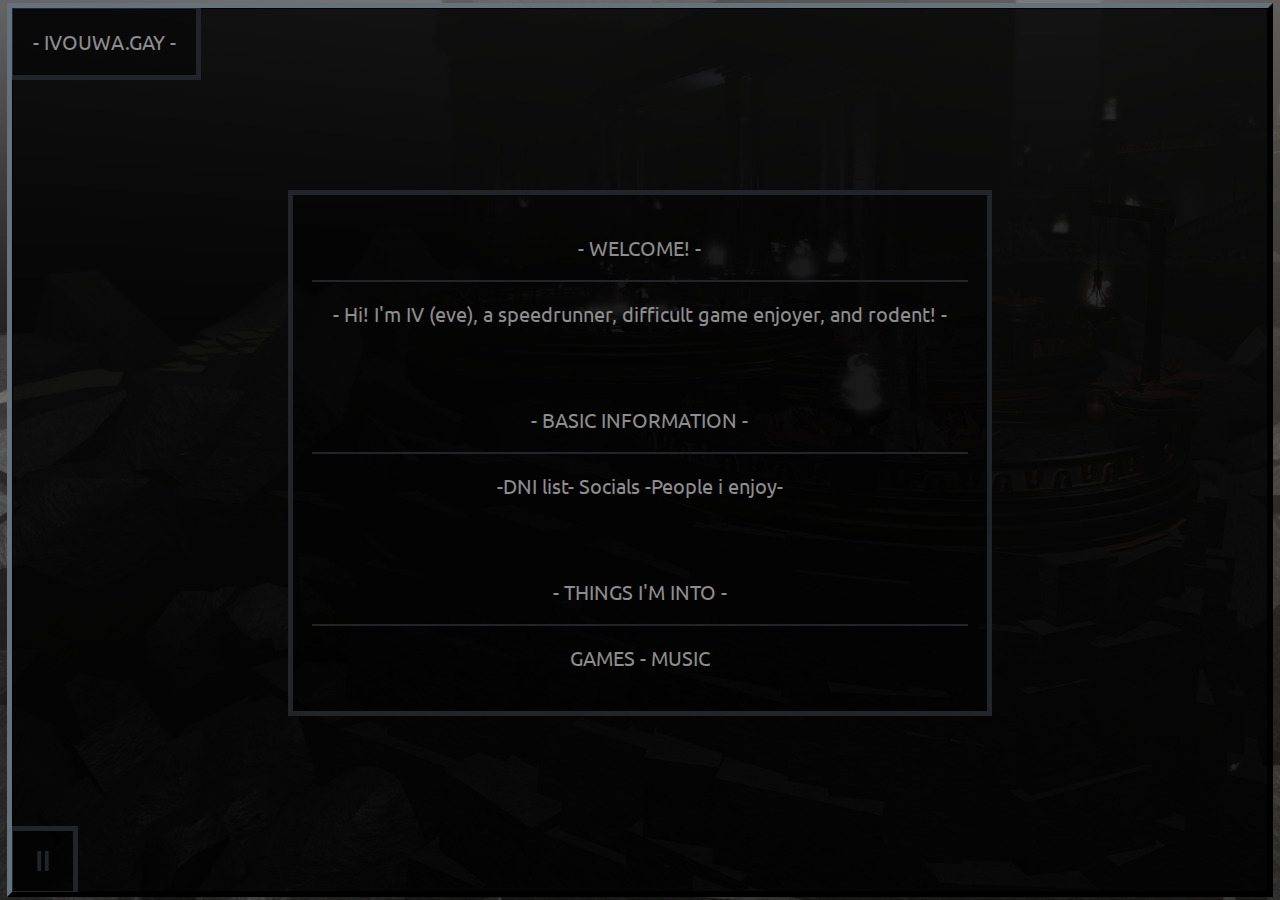
<file: index.html>
<!DOCTYPE html>

<html>
<header class="border">

<title HII!!!!!!!!!></title>
<head>

    <link rel="stylesheet" href="assets/stylegeneral.css">
    <meta property="og:image" content="https://ivouwa.gay/assets/images/background.png"></meta>
</head>

<body>


<header class="nomargin">
-  IVOUWA.GAY  -
</header>






<header class="center">
<header class="boxdesign">

    <div>- WELCOME! -</div>
        <div class="subdiv"></div>
    <div>- Hi! I'm IV (eve), a speedrunner, difficult game enjoyer, and rodent! -</div>

    <div></div>

    <div>- BASIC INFORMATION -</div>
        <div class="subdiv"></div>
    <div>
    
      -<a href="./dni/index.html">DNI list</a>-
      <a href="./socials/index.html">Socials</a>  
      -<a href="./favs/index.html">People i enjoy</a>-    

    </div>

    <div></div>

    <div>- THINGS I'M INTO -</div>
        <div class="subdiv"></div>
    <div>
        <a href="./favgames/index.html">GAMES</a> -
        <a href="https://bandcamp.com/ivouwa"> MUSIC</a>




    </div>
</header>
</header>










<header class="nomargin" class="music" id="playpause" >
<img src="./assets/images/pp.png" style="height: 20px;">
<audio id="audio">
  <source src="./assets/charcus.mp3" type="audio/mpeg">
</audio>
<script>
document.getElementById("playpause").onclick = function() {
    var audio = document.getElementById("audio");
    audio.volume = 0.15;
    if (audio.paused) audio.play();
    else audio.pause();
}
</script>
</header>



</body>



</header>
</html>
</file>
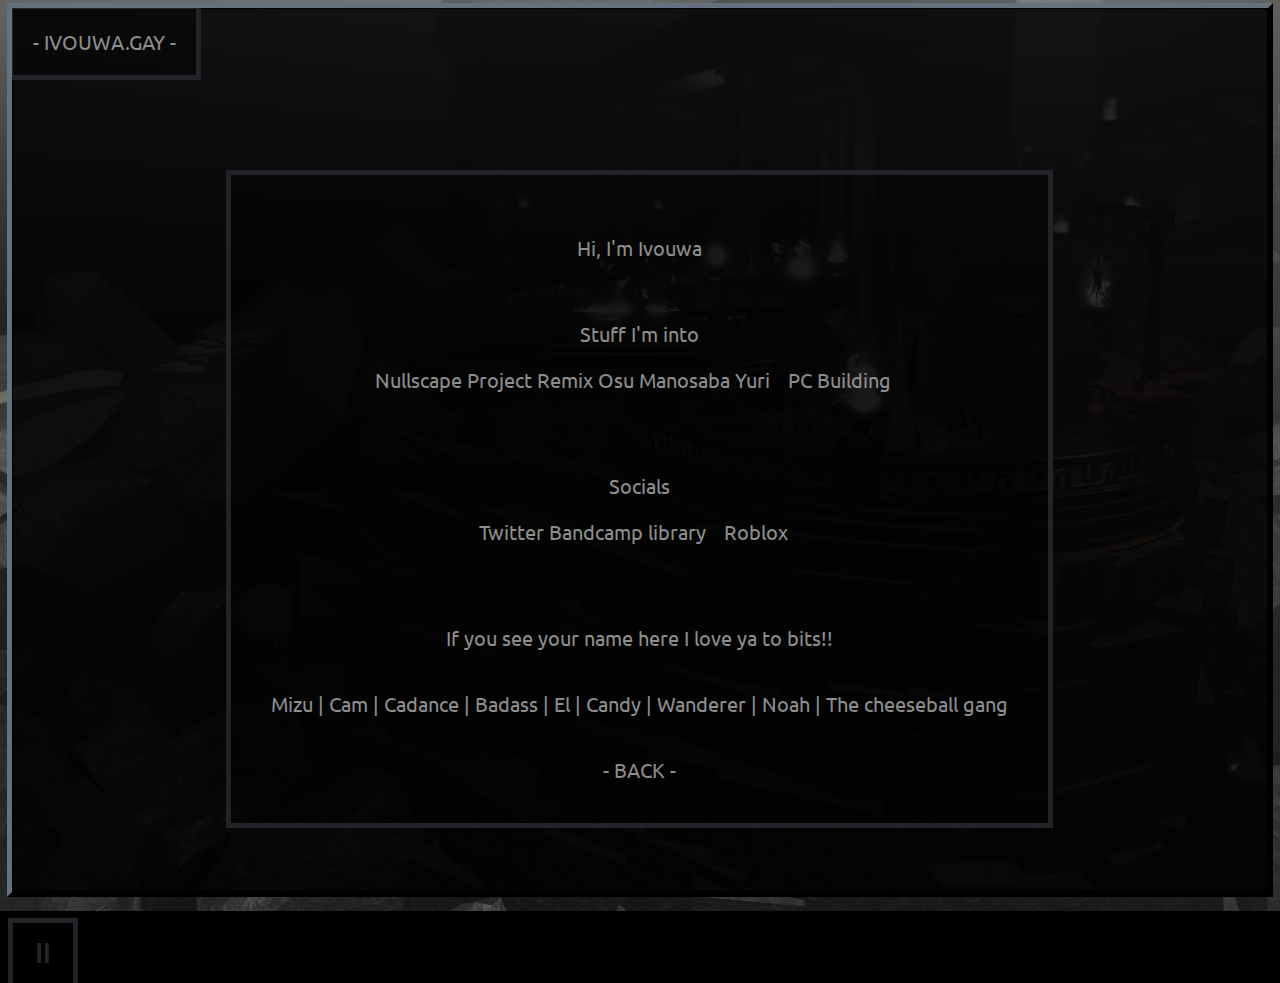
<file: aboutme/index.html>
<!DOCTYPE html>

<html>
<header class="border">

<title HII!!!!!!!!!></title>
<head>

    <link rel="stylesheet" href="../assets/stylegeneral.css">

</head>

<body>


<header class="nomargin">
-  IVOUWA.GAY  -
</header>





<!-- <img class="flagscaling" src="../assets/images/transflag.png">-->
<header class="center">

<header class="boxdesign">

<div class="center">

    <div>Hi, I'm Ivouwa</div>


</div> 

<div class="descriptortext">Stuff I'm into</div>

<a class="rightborder" target="_blank" rel="noopener noreferrer" href="https://www.roblox.com/games/129279692364812/Nullscape">Nullscape</a>
<a class="rightborder" target="_blank" rel="noopener noreferrer" href="https://www.roblox.com/games/15073271237/Project-Remix">Project Remix</a>
<a class="rightborder" target="_blank" rel="noopener noreferrer" href="https://osu.ppy.sh/users/33444844">Osu</a>
<a class="rightborder" target="_blank" rel="noopener noreferrer" href="https://store.steampowered.com/app/3101040/Magical_Girl_Witch_Trials/">Manosaba</a>
<a class="rightborder" target="_blank" rel="noopener noreferrer" href="https://x.com/igoontoyurii">Yuri</a>
<a target="_blank" rel="noopener noreferrer" href="https://pcpartpicker.com/list/ChcV7w"style="padding: 13px;">PC Building</a>

<div></div>

<div>
    
    <div class="descriptortext">Socials</div>
    <a class="rightborder" href="https://x.com/ivouwa_" target="_blank" rel="noopener noreferrer">Twitter</a>
    <a class="rightborder" href="https://bandcamp.com/ivouwa" target="_blank" rel="noopener noreferrer">Bandcamp library</a>
    <a style="padding: 13px;" href="https://www.roblox.com/users/300000775/profile#!#about" target="_blank" rel="noopener noreferrer"> Roblox</a>

</div>
<div></div>
<div class="descriptortext">If you see your name here I love ya to bits!!</div>
<div class="descriptortext"> Mizu | Cam | Cadance | Badass | El | Candy | Wanderer | Noah | The cheeseball gang</div>


<div>
    <a href="../index.html">- BACK -</a>
</div>
</header>
</header>
 








<header class="nomargin" class="music" id="playpause" >
<img src="../assets/images/pp.png" style="height: 20px;">
<audio id="audio">
  <source src="../assets/charcus.mp3" type="audio/mpeg">
</audio>
<script src="../assets/playpause.js"> </script>
</header>



</body>



</header>
</html>
</file>
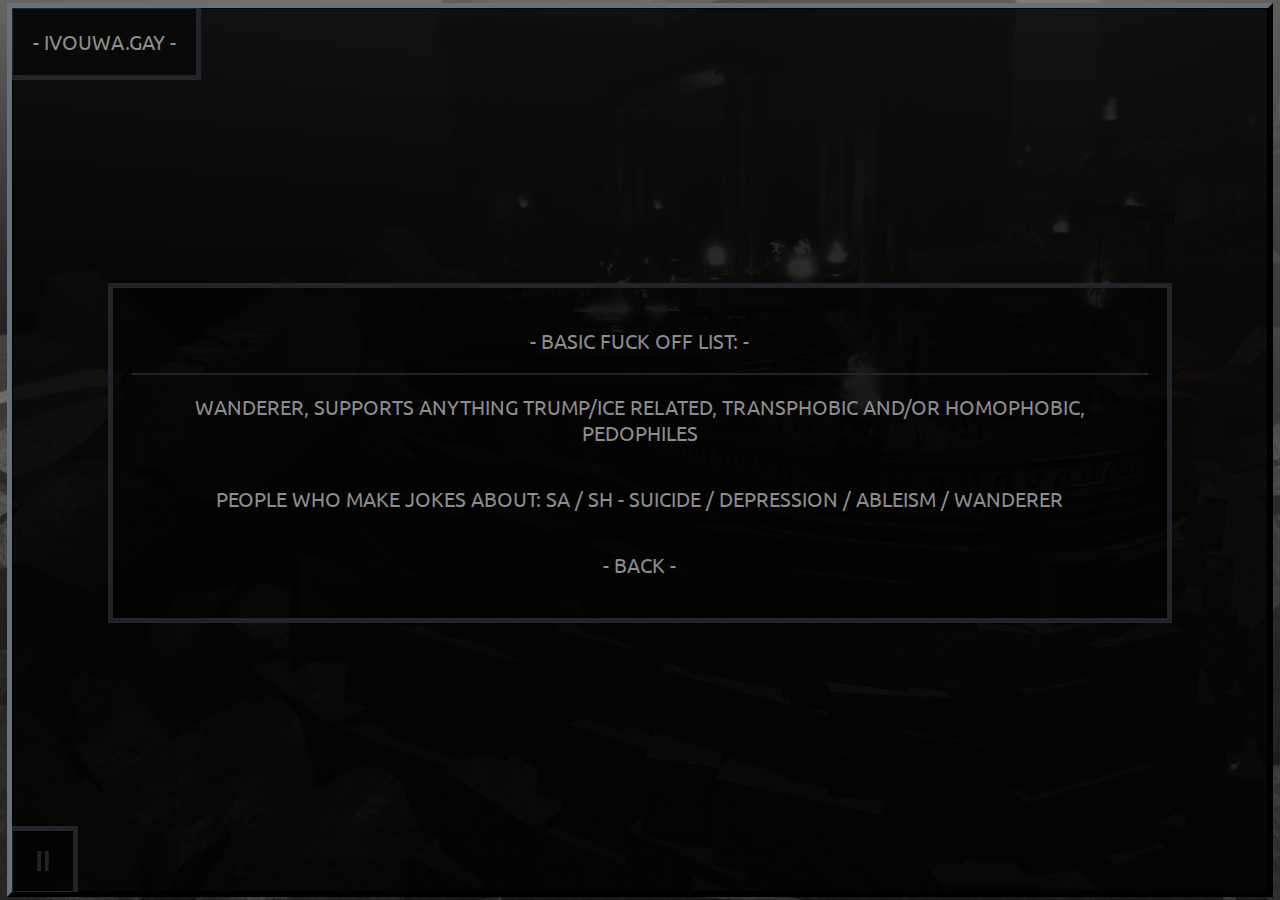
<file: dni/index.html>
<!DOCTYPE html>

<html>
<header class="border">

<title HII!!!!!!!!!></title>
<head>

    <link rel="stylesheet" href="../assets/stylegeneral.css">

</head>

<body>


<header class="nomargin">
-  IVOUWA.GAY  -
</header>







<header class="center">

<header class="boxdesign">
<div>- BASIC FUCK OFF LIST: -</div>
<div class="subdiv"></div>
<div>WANDERER, SUPPORTS ANYTHING TRUMP/ICE RELATED, TRANSPHOBIC AND/OR HOMOPHOBIC, PEDOPHILES</div>
<div>PEOPLE WHO MAKE JOKES ABOUT: SA / SH - SUICIDE / DEPRESSION / ABLEISM / WANDERER</div>
<div>
    <a href="../index.html">- BACK -</a>
</div>
</header>
</header>
 









<header class="nomargin" class="music" id="playpause" >
<img src="../assets/images/pp.png" style="height: 20px;">
<audio id="audio">
  <source src="../assets/charcus.mp3" type="audio/mpeg">
</audio>
<script>
document.getElementById("playpause").onclick = function() {
    var audio = document.getElementById("audio");
    audio.volume = 0.15;
    if (audio.paused) audio.play();
    else audio.pause();
}
</script>
</header>


</body>



</header>
</html>
</file>
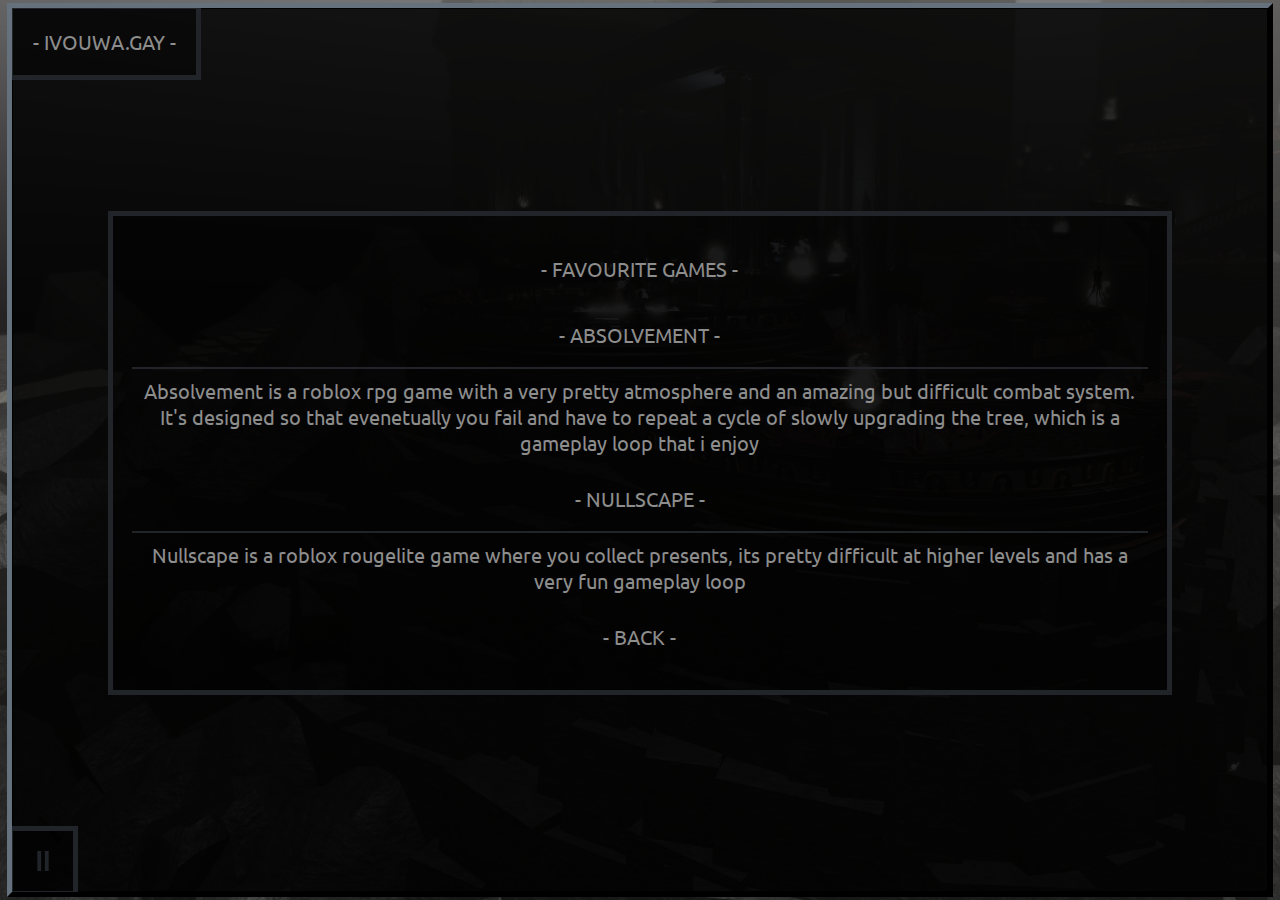
<file: favgames/index.html>
<!DOCTYPE html>

<html>
<header class="border">

<title HII!!!!!!!!!></title>
<head>

    <link rel="stylesheet" href="../assets/stylegeneral.css">

</head>

<body>


<header class="nomargin">
-  IVOUWA.GAY  -
</header>







<header class="center">
<header class="boxdesign">

    <div>- FAVOURITE GAMES -</div>

    <div>- ABSOLVEMENT -</div>
        <div class="subdiv"></div>
    <div style="padding: 10px;">Absolvement is a roblox rpg game with a very pretty atmosphere and an amazing but difficult combat system. It's designed so that evenetually you fail and have to repeat a cycle of slowly upgrading the tree, which is a gameplay loop that i enjoy</div>

    
    <div>- NULLSCAPE -</div>
        <div class="subdiv"></div>
    <div style="padding: 10px;">Nullscape is a roblox rougelite game where you collect presents, its pretty difficult at higher levels and has a very fun gameplay loop </div>



    <div>
        <a href="../index.html">- BACK -</a>
    </div>


</header>
</header>
 









<header class="nomargin" class="music" id="playpause" >
<img src="../assets/images/pp.png" style="height: 20px;">
<audio id="audio">
  <source src="../assets/charcus.mp3" type="audio/mpeg">
</audio>
<script src="../assets/playpause.js"> </script>
</header>




</body>



</header>
</html>
</file>
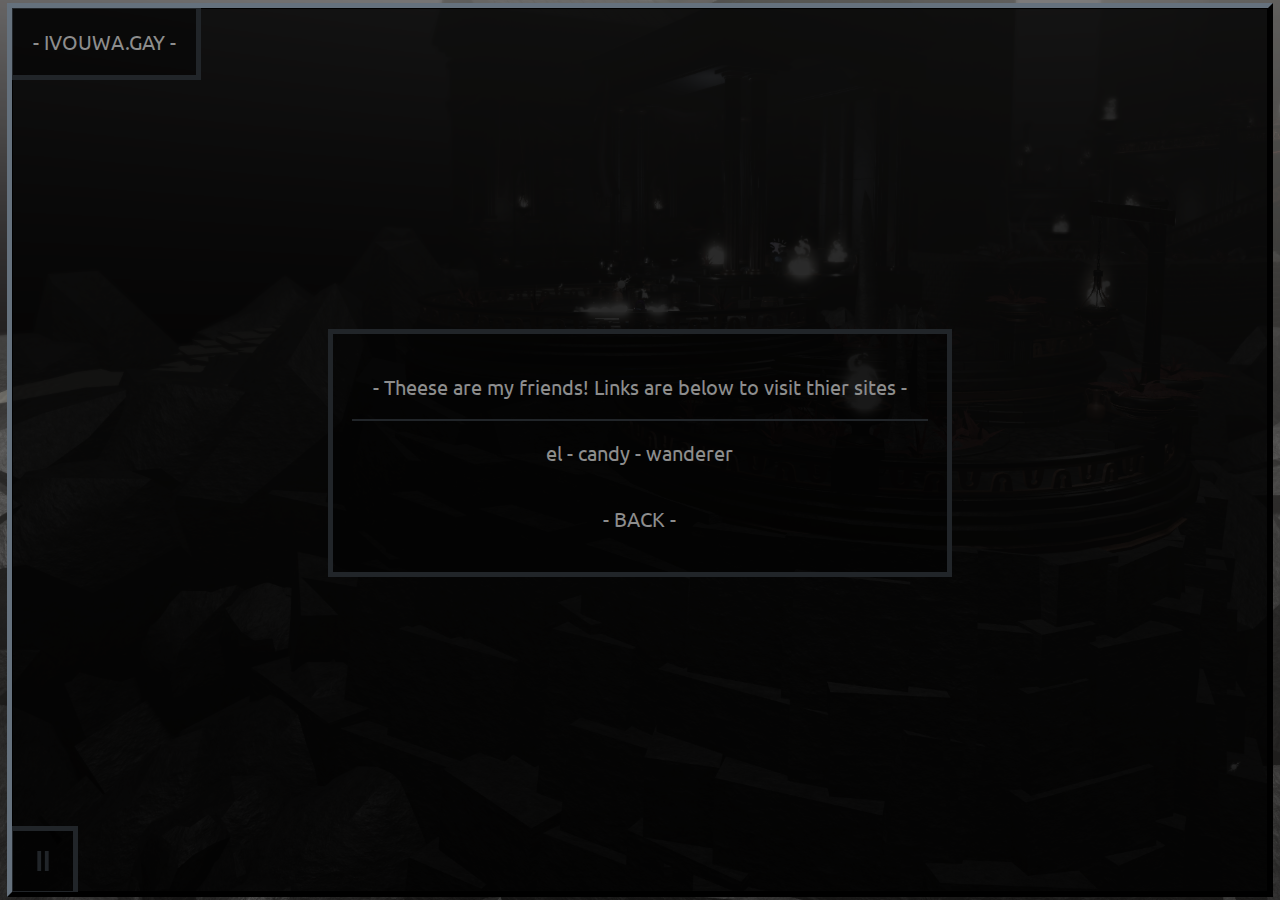
<file: favppl/index.html>
<!DOCTYPE html>

<html>
<header class="border">

<title HII!!!!!!!!!></title>
<head>

    <link rel="stylesheet" href="../assets/stylegeneral.css">

</head>

<body>


<header class="nomargin">
-  IVOUWA.GAY  -
</header>







<header class="center">

<header class="boxdesign">
<div>- Theese are my friends! Links are below to visit thier sites -</div>
<div class="subdiv"></div>
<div>
    
    <a href="https://ellyix.carrd.co/" target="_blank" rel="noopener noreferrer"> el </a> -
    <a href="https://spacehey.com/profile?id=2151260" target="_blank" rel="noopener noreferrer"> candy </a> -
    <a href="https://spacehey.com/profile?id=4023891x" target="_blank" rel="noopener noreferrer"> wanderer </a>
    
</div>

<div>
    <a href="../">- BACK -</a>
</div>
</header>
</header>
 









<header class="nomargin" class="music" id="playpause" >
<img src="../assets/images/pp.png" style="height: 20px;">
<audio id="audio">
  <source src="../assets/charcus.mp3" type="audio/mpeg">
</audio>
<script src="../assets/playpause.js"> </script>
</header>



</body>



</header>
</html>
</file>
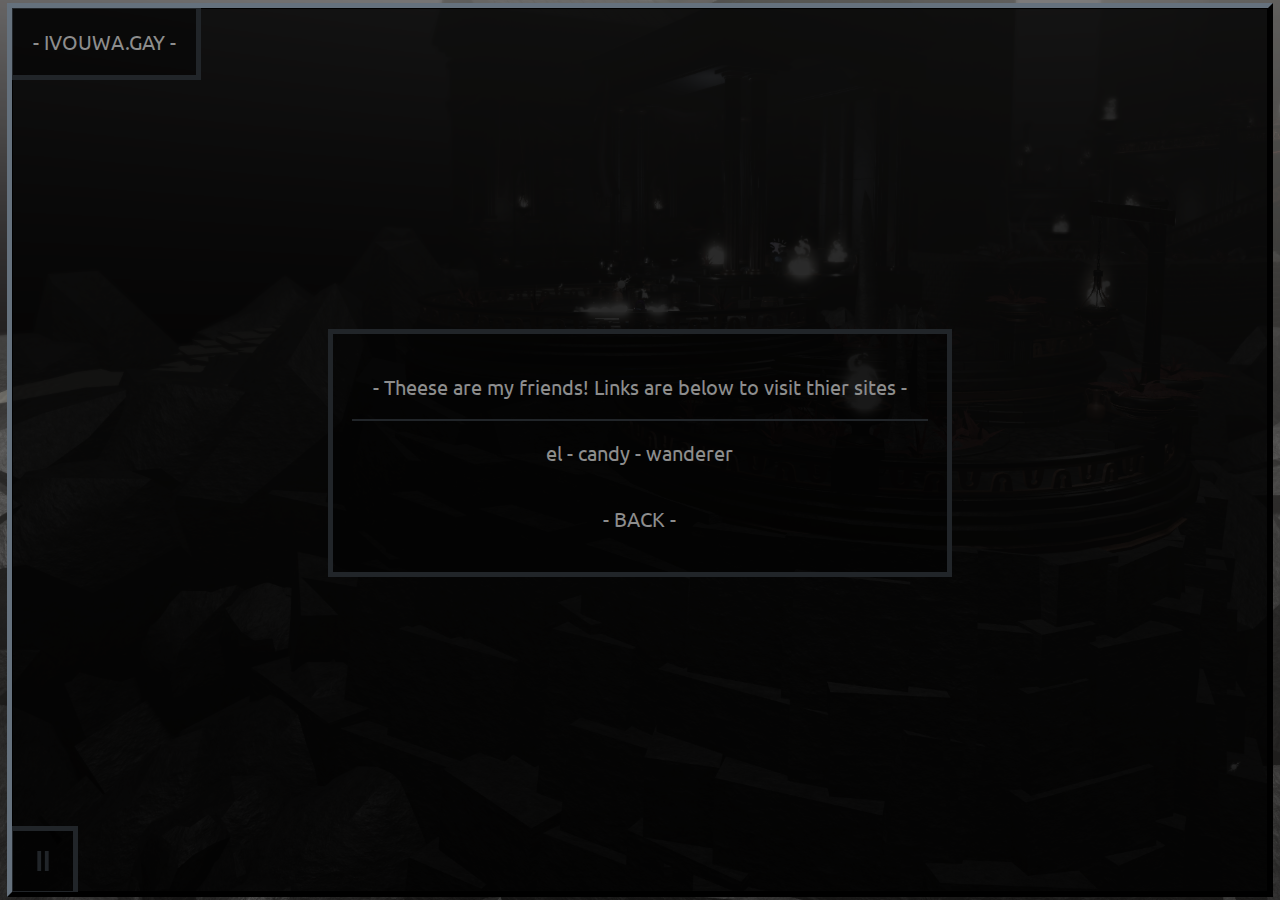
<file: favs/index.html>
<!DOCTYPE html>

<html>
<header class="border">

<title HII!!!!!!!!!></title>
<head>

    <link rel="stylesheet" href="../assets/stylegeneral.css">

</head>

<body>


<header class="nomargin">
-  IVOUWA.GAY  -
</header>







<header class="center">

<header class="boxdesign">
<div>- Theese are my friends! Links are below to visit thier sites -</div>
<div class="subdiv"></div>
<div>
    
    <a href="https://ellssyi.carrd.co/" target="_blank" rel="noopener noreferrer"> el </a> -
    <a href="https://spacehey.com/profile?id=2151260" target="_blank" rel="noopener noreferrer"> candy </a> -
    <a href="https://spacehey.com/profile?id=4023891x" target="_blank" rel="noopener noreferrer"> wanderer </a>
    
</div>

<div>
    <a href="../index.html">- BACK -</a>
</div>
</header>
</header>
 









<header class="nomargin" class="music" id="playpause" >
<img src="../assets/images/pp.png" style="height: 20px;">
<audio id="audio">
  <source src="../assets/charcus.mp3" type="audio/mpeg">
</audio>
<script>
document.getElementById("playpause").onclick = function() {
    var audio = document.getElementById("audio");
    audio.volume = 0.15;
    if (audio.paused) audio.play();
    else audio.pause();
}
</script>
</header>



</body>



</header>
</html>
</file>
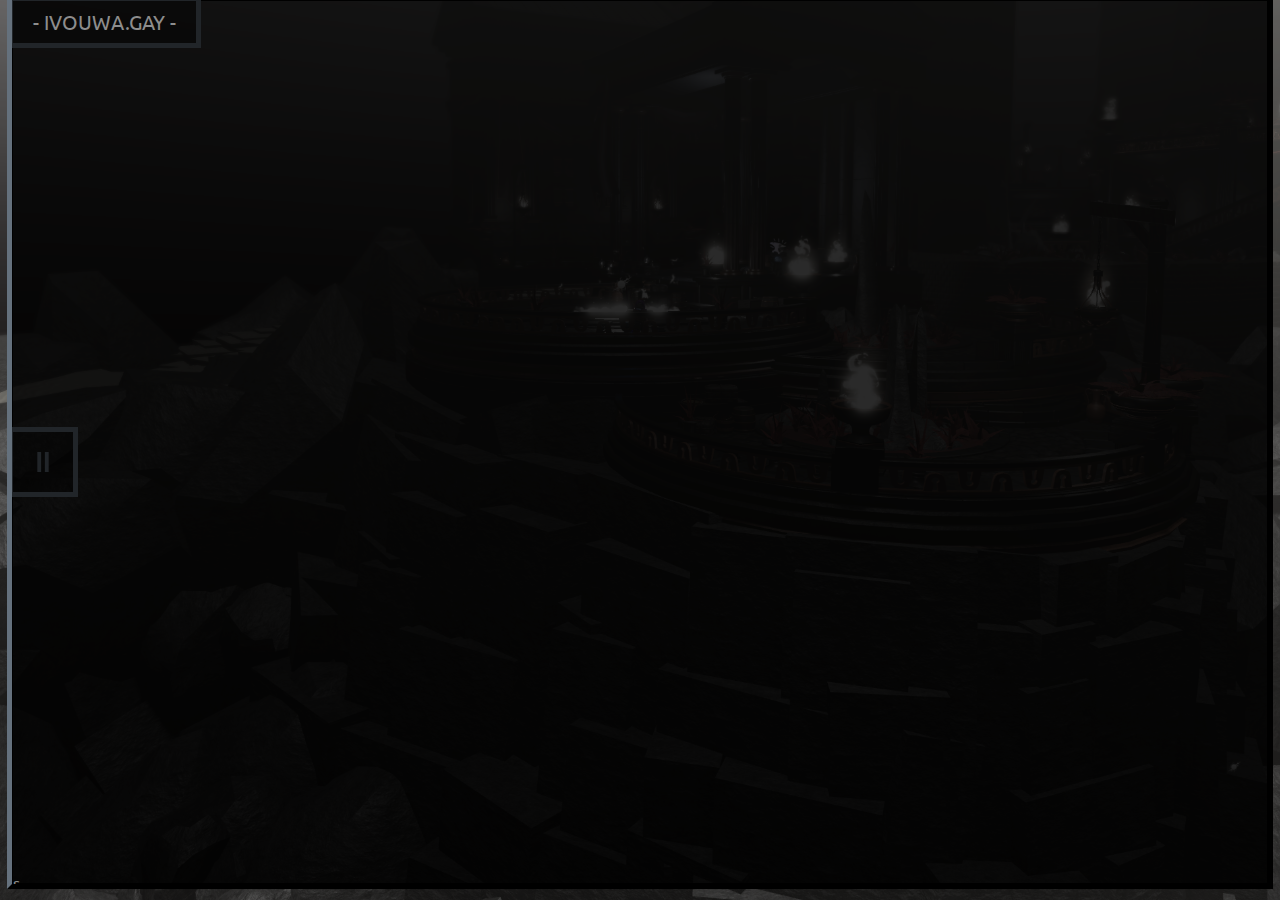
<file: gamespage/index.html>
<!DOCTYPE html>


<html>

<head>

    <link rel="stylesheet" href="stylegeneral.css">

</head>


<body class="border">
<header class="boxdesign">
<a url="index.html"></a> -  IVOUWA.GAY  -
</header>


<header class="boxdesign" class="music" id="playpause" >
<img src="pp.png" style="height: 20px;">
<audio id="audio">
  <source src="charcus.mp3" type="audio/mpeg">
</audio>
<script>
document.getElementById("playpause").onclick = function() {
    var audio = document.getElementById("audio");
    audio.volume = 0.15;
    if (audio.paused) audio.play();
    else audio.pause();
}
</script>
</header>




</body>

</html>s
</file>
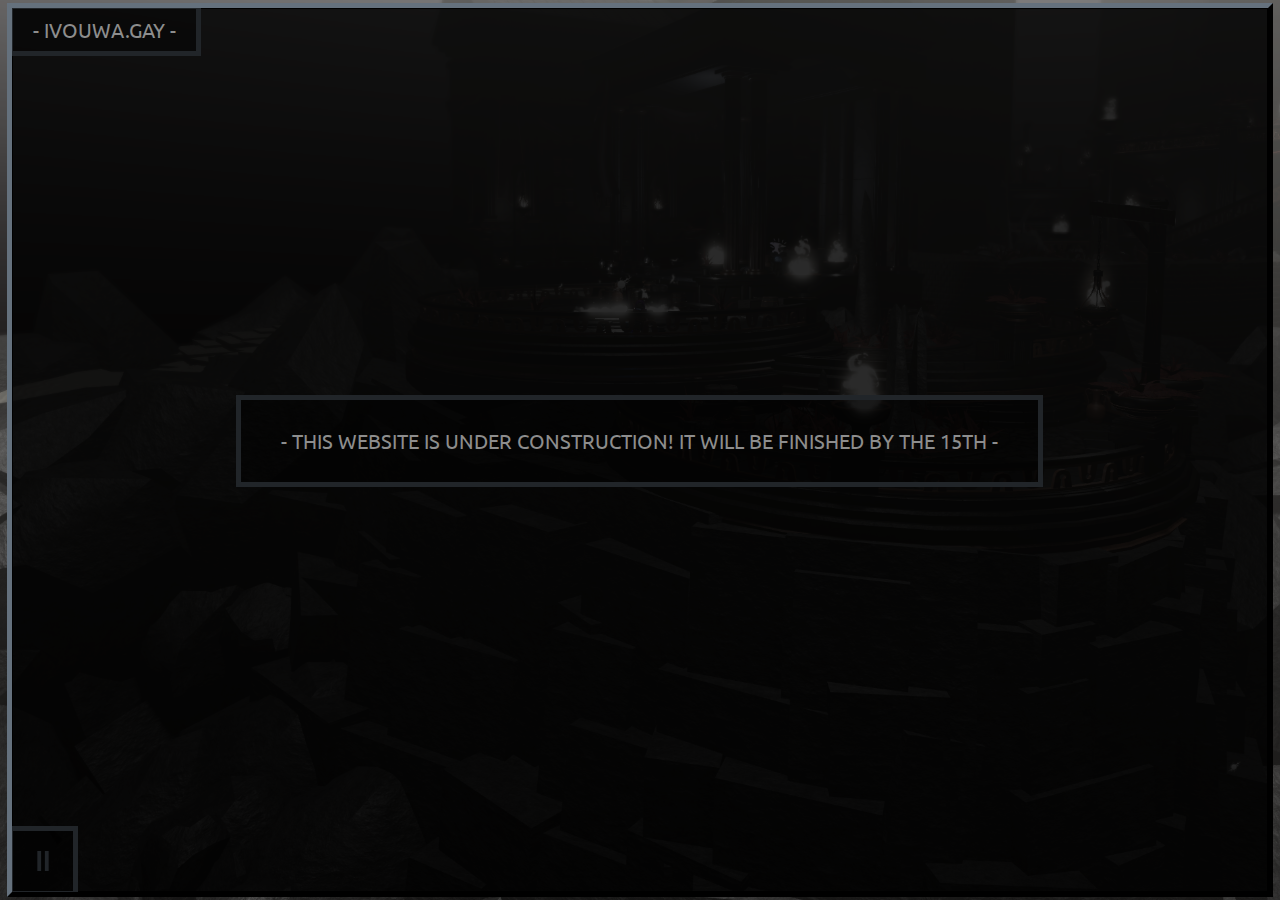
<file: home/index.html>
<!DOCTYPE html>

<html>
<header class="border">

<title HII!!!!!!!!!></title>
<head>

    <link rel="stylesheet" href="stylegeneral.css">

</head>

<body>


<header class="boxdesign">
-  IVOUWA.GAY  -
</header>






<header class="center">

<header class="boxdesign">
<div>- THIS WEBSITE IS UNDER CONSTRUCTION! IT WILL BE FINISHED BY THE 15TH -</div>
</header>
</header>










<header class="boxdesign" class="music" id="playpause" >
<img src="pp.png" style="height: 20px;">
<audio id="audio">
  <source src="charcus.mp3" type="audio/mpeg">
</audio>
<script>
document.getElementById("playpause").onclick = function() {
    var audio = document.getElementById("audio");
    audio.volume = 0.15;
    if (audio.paused) audio.play();
    else audio.pause();
}
</script>
</header>


</body>



</header>
</html>
</file>
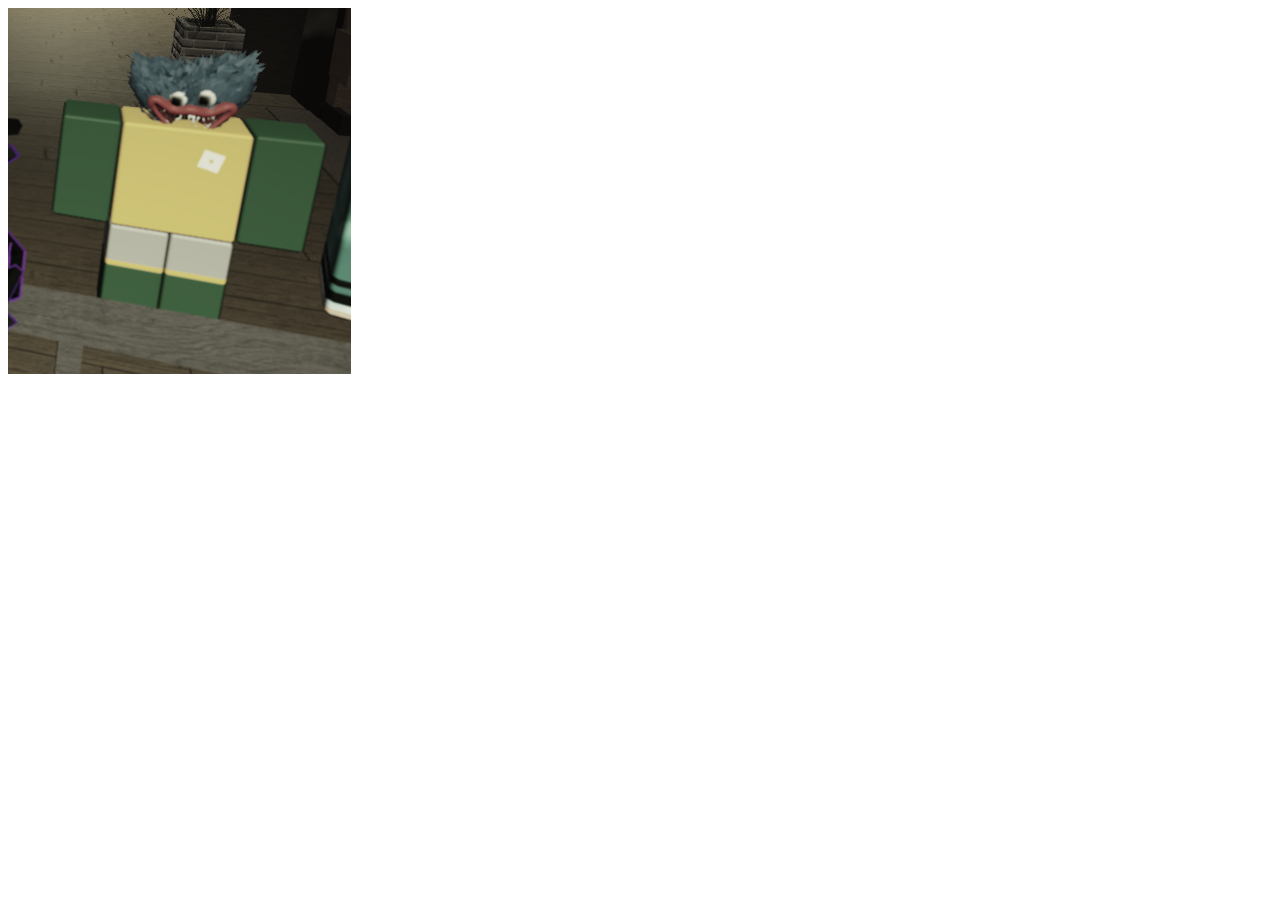
<file: share/index.html>
<!DOCTYPE html>

<html>

<head>

    <meta property="og:title" content="Your Embed Title" />
    <meta property="og:description" content="A brief description of your site or content." />
    <meta property="og:type" content="website" />
    <meta property="og:url" content="https://www.ivouwa.gay/share" />
    <meta property="og:image" content="https://www.ivouwa.gay/share/wuggy.png" />
    <meta name="theme-color" content="#43B581" />
    <meta name="twitter:card" content="summary_large_image" />

</head>

<img src="./wuggy.png"></img>
</html>
</file>
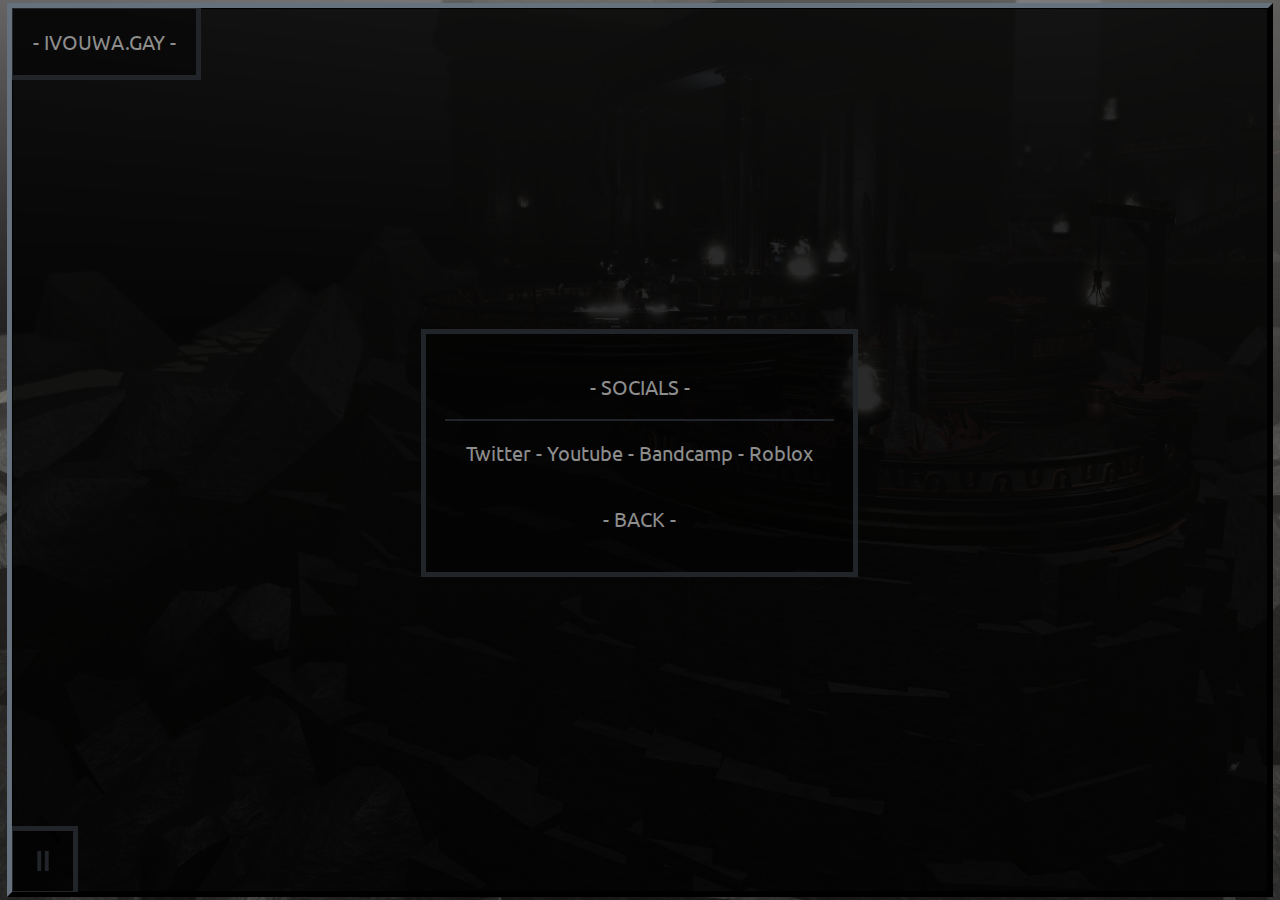
<file: socials/index.html>
<!DOCTYPE html>

<html>
<header class="border">

<title HII!!!!!!!!!></title>
<head>

    <link rel="stylesheet" href="../assets/stylegeneral.css">

</head>

<body>


<header class="nomargin">
-  IVOUWA.GAY  -
</header>







<header class="center">

<header class="boxdesign">
<div>- SOCIALS -</div>
<div class="subdiv"></div>
<div>

<a href="https://x.com/ivouwa_" target="_blank" rel="noopener noreferrer">Twitter</a> -
<a href="https://youtube.com/@ivouwa" target="_blank" rel="noopener noreferrer">Youtube</a> -
<a href="https://bandcamp.com/ivouwa" target="_blank" rel="noopener noreferrer">Bandcamp</a> -
<a href="https://www.roblox.com/users/300000775/profile#!#about" target="_blank" rel="noopener noreferrer"> Roblox</a>

</div>


<div>
    <a href="../index.html">- BACK -</a>
</div>
</header>
</header>
 









<header class="nomargin" class="music" id="playpause" >
<img src="../assets/images/pp.png" style="height: 20px;">
<audio id="audio">
  <source src="../assets/charcus.mp3" type="audio/mpeg">
</audio>
<script>
document.getElementById("playpause").onclick = function() {
    var audio = document.getElementById("audio");
    audio.volume = 0.15;
    if (audio.paused) audio.play();
    else audio.pause();
}
</script>
</header>



</body>



</header>
</html>
</file>
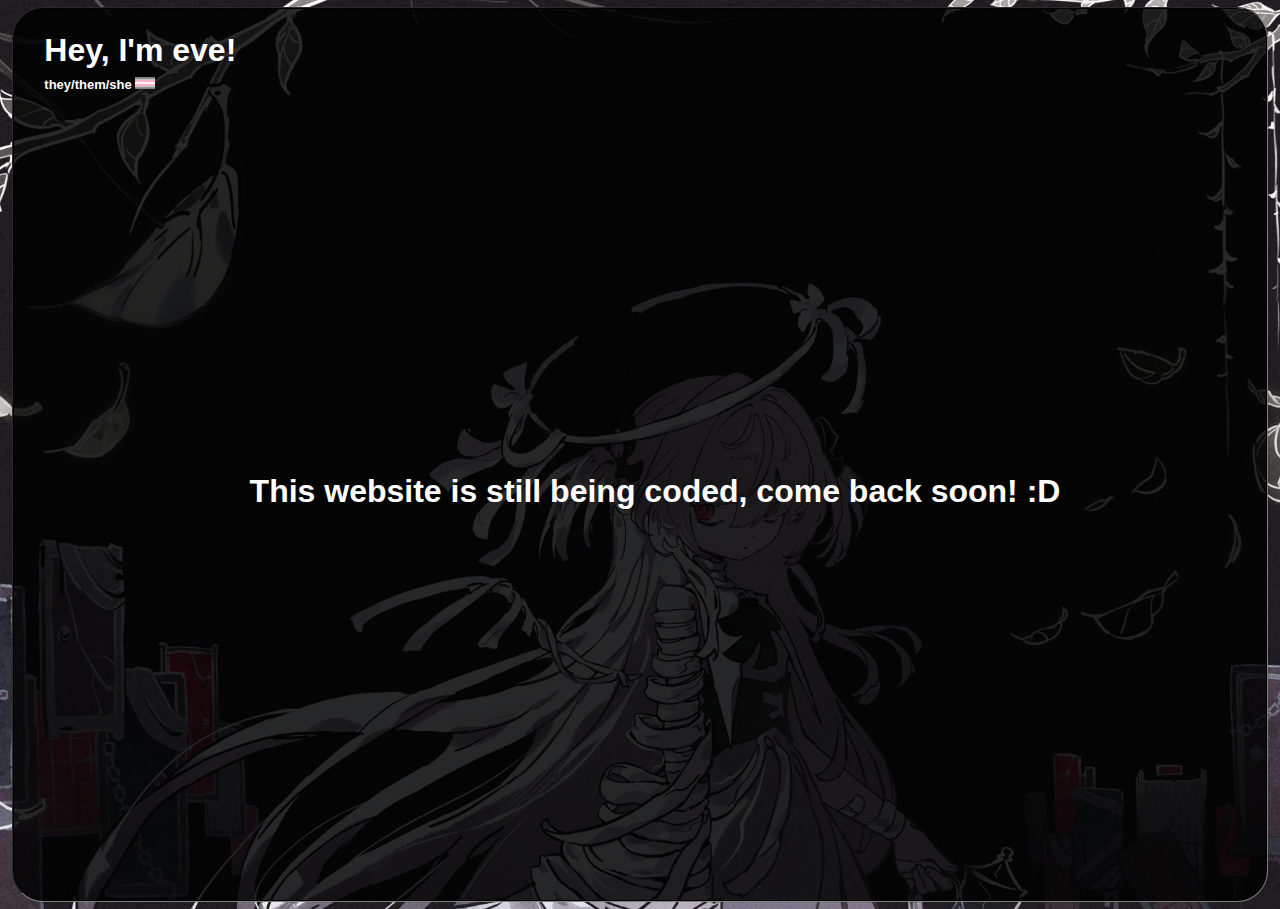
<file: main/assets/index.html>
<!DOCTYPE html>
<html>

<head>

    <style>

        /* is this css shit? yes. am i new to this shit? also yes
        it's not perfect but god damn it, it works and that's all i care for.*/

        html{
            font-family: "Modern";
            font-family: 'Trebuchet MS', 'Lucida Sans Unicode', 'Lucida Grande', 'Lucida Sans', Arial, sans-serif;
            color: rgb(255, 255, 255);


            background-color: rgb(85, 85, 85);
            background-image: url(background.jpg);
            background-size: 220vh;
            background-repeat: no-repeat;
            background-position: center;
            background-position-y: -300px;

        }

        .border{
           outline: 1px inset rgb(126, 126, 126);
           border: 2px solid rgb(0, 0, 0);
           background-image: url(transparent.png);

           border-radius: 30px;
           border-width: 1px;
           justify-content: center;
           align-items: center;
           height: 99vh;
           margin: auto;
           width: 99%;
        }

        .textdetails{
            line-height: 10px;
            padding-top: 15px;
            padding-left: 30px;
        }
        
        .pronouns{
            font-size: small;
        }

        .flag{
            width: 20px;
        }

        .comebacksoonlmao{
            padding-top: 40vh;
            line-height: 40px;
            text-align: center;
        }



    </style>

</head>


<!--gotta admit, there's a better way to sort everything
but this kinda workflow makes my brain manage it better so FUCK you-->

<body>
<header class="border">
<header class="textdetails">

    <h1>Hey, I'm eve!</h1>
    <h2 class="pronouns"> they/them/she <img class="flag" src="demigirlflag.png"></h2>

    <h1 class="comebacksoonlmao"> This website is still being coded, come back soon! :D</h1>

</header>
</header>
</body>





</html>
</file>
<file: assets/stylegeneral.css>
@font-face {

    font-family: Ubuntu-light;
    src: url(./Ubuntu-Light.ttf);

}

@font-face {

    font-family: Ubuntu-Regular;
    src: url(./Ubuntu-Regular.ttf);

}


html{ 

    font-family: "Ubuntu-Regular", sans-serif;
    font-style: normal;
    font-weight: 300;
    line-height: 2px;

    color: #8d8d8d;
    font-weight: 100;

    background-color: #000000;
    background-size: 220vh;
    background-repeat: no-repeat;
    background-position: center;
    background-position-y: -300px;
    background-image: url(./images/background.png);

    display: flex;
    justify-content: center;
    font-size: 50px;
}
        
.border{

    display: flex;
    outline: 5px outset #212529;
    border: 3px solid rgb(0, 0, 0);
    background-image: url(./images/transparent.png);
    border-width: 1px;
    height: 98vh;
    margin: auto;
    width: 98vw;
    justify-content: space-between;
    flex-direction: column;

}

.center{

    display: flex;
    justify-content: center;
    align-content: center;
    text-align: center;
    flex-wrap: wrap;
    flex-direction: row;

}

.horstack{

    display: flex;
    flex-direction: row;

}

.boxdesign{

    font-size: 20px;
    outline: 5px solid #212529;
    padding: 20px;
    width: fit-content;
    height: fit-content;
    background-image: url(./images/lightertransparent.png);
    line-height: normal;
    margin: 100px;
    
    
}

.buttondesign{

    font-size: 20px;
    outline: 5px solid #212529;
    padding: 20px;
    width: fit-content;
    height: fit-content;
    background-image: url(./images/lightertransparent.png);
    line-height: normal;
    margin: 60px;
    border-radius: 10%;

}

.nomargin{

    display: flex;
    font-size: 20px;
    outline: 5px solid #212529;
    padding: 20px;
    width: fit-content;
    height: fit-content;
    background-image: url(./images/lightertransparent.png);
    flex-direction: column;
    line-height: normal;
    
}

div{
    padding: 20px;
}

.subdiv{
    padding: 0px;
    outline: 1px solid #212529;
}

a{
    text-decoration: none;
    color: inherit;
}
/*


lalalalalaaaaa


*/
</file>
<file: gamespage/stylegeneral.css>
@font-face {

    font-family: Ubuntu-light;
    src: url(Ubuntu-Light.ttf);

}

@font-face {

    font-family: Ubuntu-Regular;
    src: url(Ubuntu-Regular.ttf);

}


html{ 

    font-family: "Ubuntu-Regular", sans-serif;
    font-style: normal;
    font-weight: 300;
    line-height: 2px;

    color: #8d8d8d;
    font-weight: 100;

    background-color: #000000;
    background-size: 220vh;
    background-repeat: no-repeat;
    background-position: center;
    background-position-y: -300px;
    background-image: url(background.png);

    display: flex;
    justify-content: center;
}
        
.border{

    display: flex;
    outline: 5px outset #212529;
    border: 3px solid rgb(0, 0, 0);
    background-image: url(transparent.png);
    border-width: 1px;
    height: 98vh;
    margin: auto;
    width: 98vw;
    justify-content: space-between;
    flex-direction: column;

}

.center{

    display: flex;
    justify-content: center;
    align-content: center;
    text-align: center;
    flex-wrap: wrap;
    flex-direction: row;

}

.boxdesign{

    display: flex;
    font-size: 20px;
    outline: 5px solid #212529;
    padding: 20px;
    width: fit-content;
    height: fit-content;
    background-image: url(lightertransparent.png);
    flex-direction: column;

}

div{
    padding: 20px;
}

.subdiv{
    padding: 0px;
    outline: 1px solid #212529;
}


/*


lalalalalaaaaa


*/
</file>
<file: home/stylegeneral.css>
@font-face {

    font-family: Ubuntu-light;
    src: url(Ubuntu-Light.ttf);

}

@font-face {

    font-family: Ubuntu-Regular;
    src: url(Ubuntu-Regular.ttf);

}


html{ 

    font-family: "Ubuntu-Regular", sans-serif;
    font-style: normal;
    font-weight: 300;
    line-height: 2px;

    color: #8d8d8d;
    font-weight: 100;

    background-color: #000000;
    background-size: 220vh;
    background-repeat: no-repeat;
    background-position: center;
    background-position-y: -300px;
    background-image: url(background.png);

    display: flex;
    justify-content: center;
}
        
.border{

    display: flex;
    outline: 5px outset #212529;
    border: 3px solid rgb(0, 0, 0);
    background-image: url(transparent.png);
    border-width: 1px;
    height: 98vh;
    margin: auto;
    width: 98vw;
    justify-content: space-between;
    flex-direction: column;

}

.center{

    display: flex;
    justify-content: center;
    align-content: center;
    text-align: center;
    flex-wrap: wrap;
    flex-direction: row;

}

.boxdesign{

    display: flex;
    font-size: 20px;
    outline: 5px solid #212529;
    padding: 20px;
    width: fit-content;
    height: fit-content;
    background-image: url(lightertransparent.png);
    flex-direction: column;

}

div{
    padding: 20px;
}

.subdiv{
    padding: 0px;
    outline: 1px solid #212529;
}


/*


lalalalalaaaaa


*/
</file>
